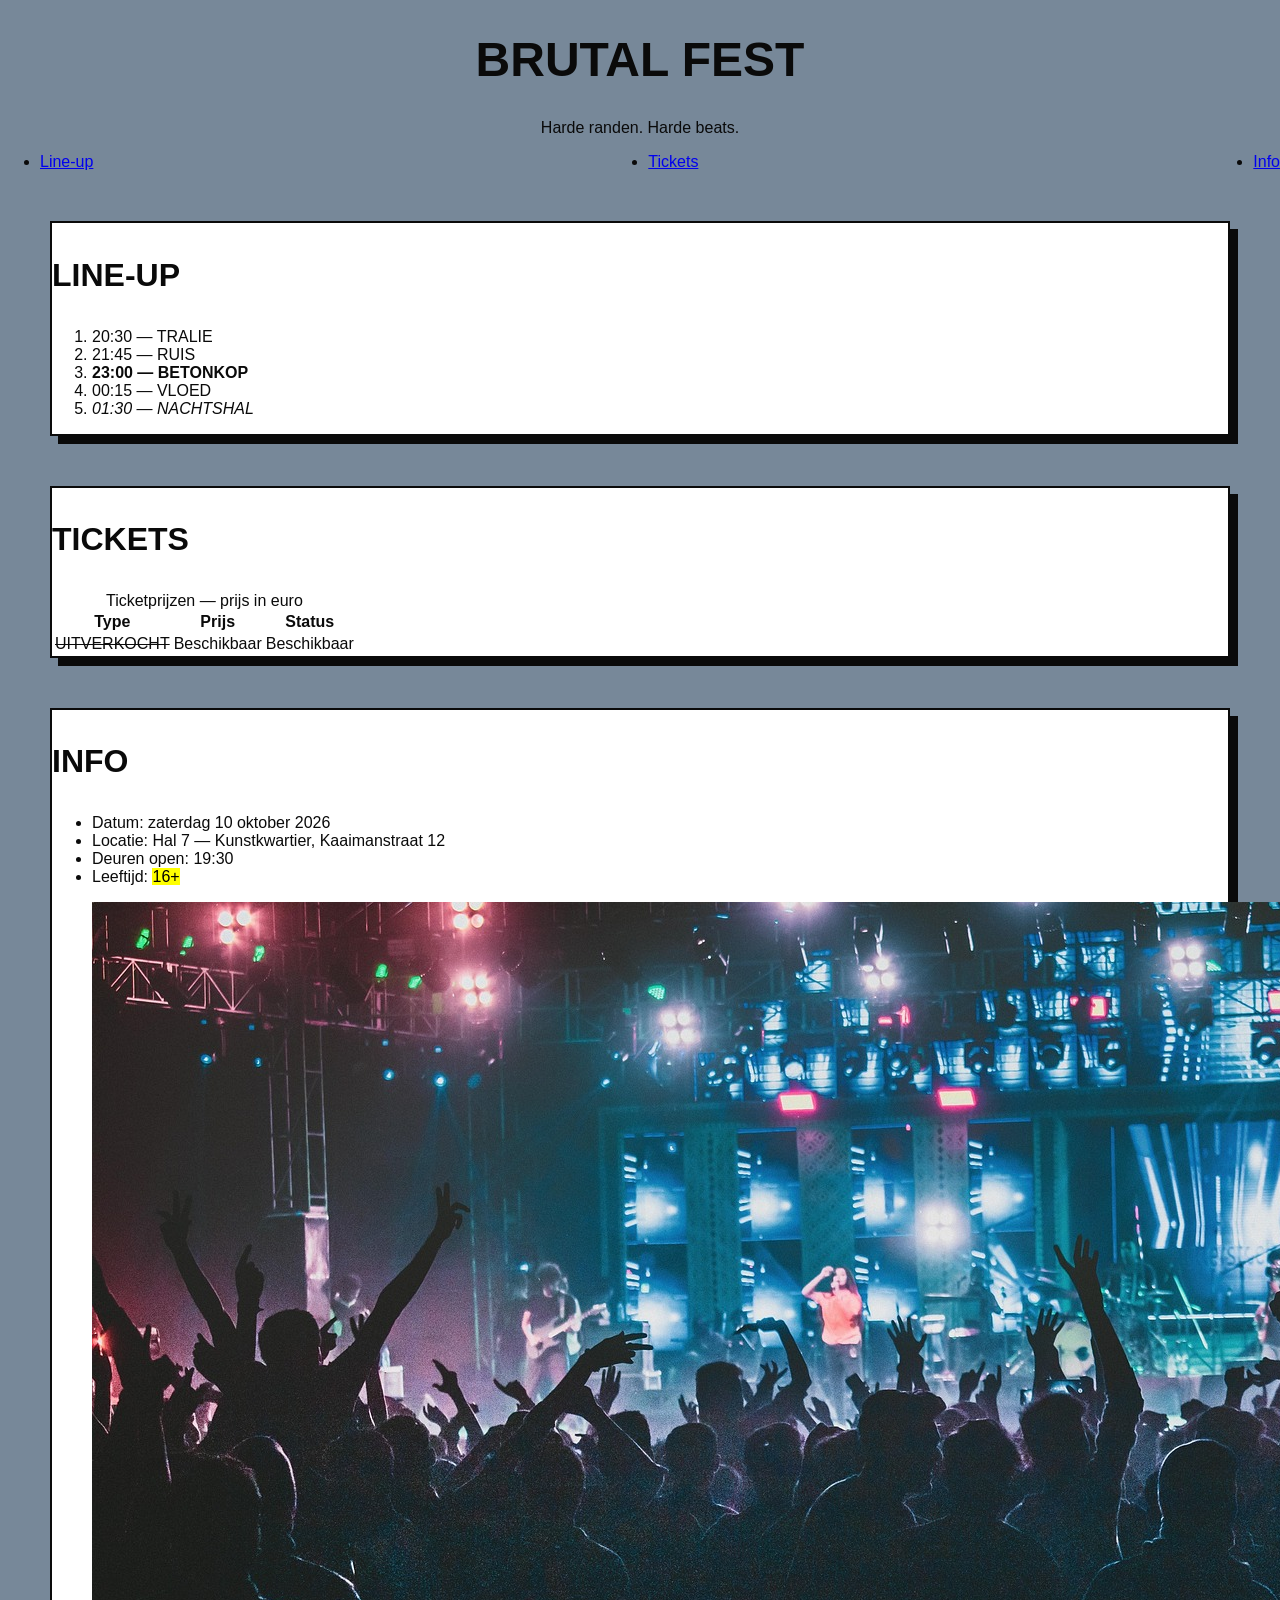
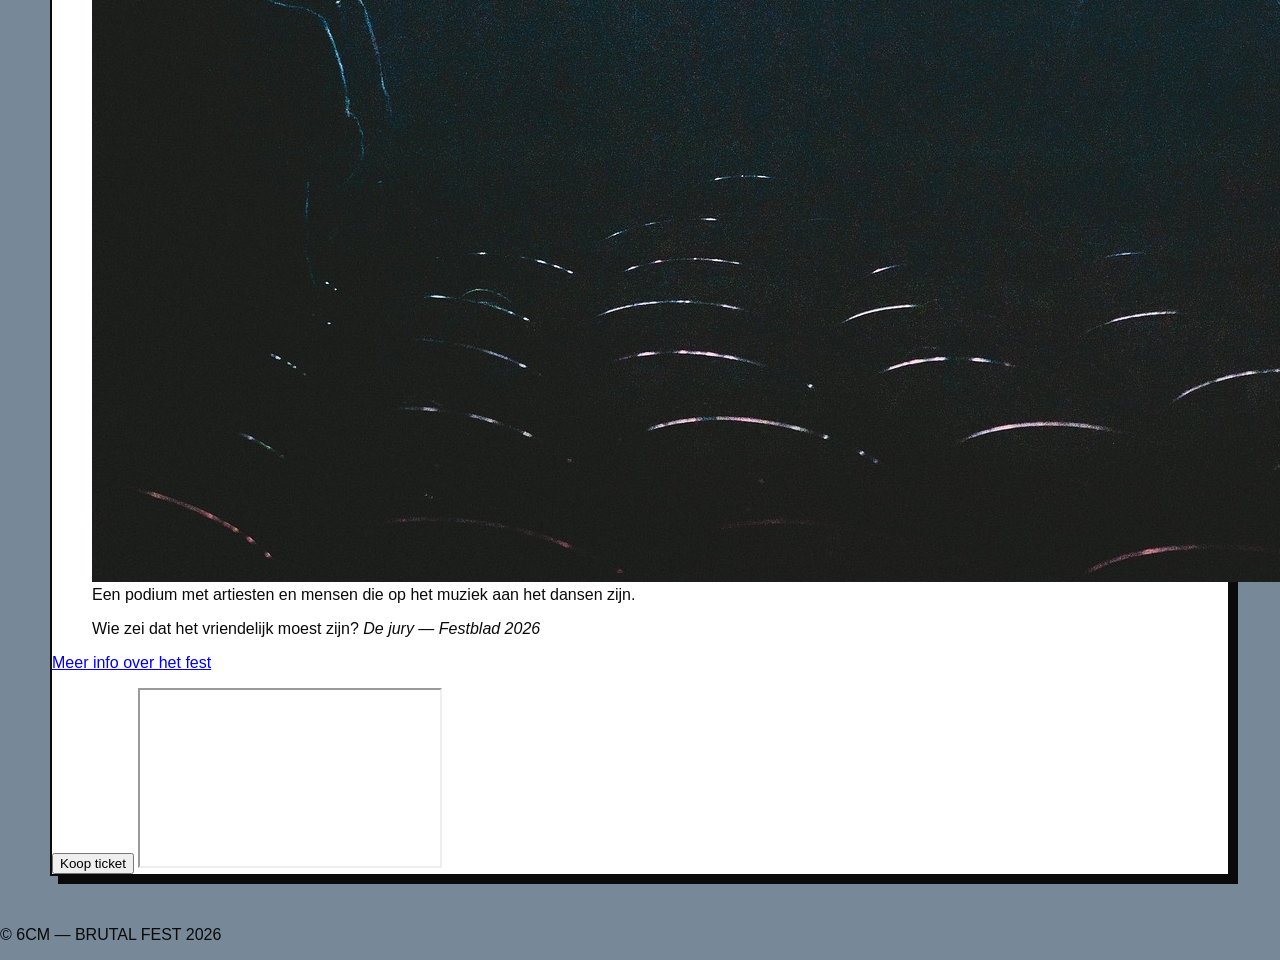
<file: BRUTAL FEST — Praktijkproef 6CM/index.html>
<!-- Gemaakt door: Martin Puttemans — 6CM -->

<!DOCTYPE html>
<html lang="nl">
<head>
	<meta charset="UTF-8">
	<meta name="viewport" content="width=device-width, initial-scale=1.0">
	<link rel="stylesheet" href="style.css">
	<title>BRUTAL FEST — Praktijkproef 6CM</title>
</head>
<body>
	<header>
		<h1>BRUTAL FEST</h1>
		<p>Harde randen. Harde beats.</p>
	</header>
	<nav>
		<ul>
			<li><a href="#line-up">Line-up</a></li>
			<li><a href="#tickets">Tickets</a></li>
			<li><a href="#info">Info</a></li>
		</ul>
	</nav>
	<main>
		<section id="line-up">
		<h2>Line-Up</h2>
		<ol>
			<li>20:30 — TRALIE</li>
			<li>21:45 — RUIS</li>
			<li><strong>23:00 — BETONKOP</strong></li>
			<li>00:15 — VLOED</li>
			<li><em>01:30 — NACHTSHAL</em></li>
		</ol>
		</section>
			<section id="tickets">
				<h2>Tickets</h2>
				<table>
			<caption>Ticketprijzen — prijs in euro</caption>
			<thead>
				<th>Type</th>
				<th>Prijs</th>
				<th>Status</th>
			</thead>
			<tbody>
				<tr>
					<td><del>UITVERKOCHT</del></td>
					<td>Beschikbaar</td>
					<td>Beschikbaar</td>
				</tr>
			</tbody>
		</table>
			</section>
			<section id="info">
				<h2>Info</h2>
			<ul>
				<li>Datum: zaterdag 10 oktober 2026</li>
				<li>Locatie: Hal 7 — Kunstkwartier, Kaaimanstraat 12</li>
				<li>Deuren open: 19:30</li>
				<li>Leeftijd: <mark>16+</mark></li>
			</ul>
		
		<figure>
    		<img src="images/brut.jpg" alt="brutalfest">
    		<figcaption>Een podium met artiesten en mensen die op het muziek aan het dansen zijn.</figcaption>
		</figure>
		<blockquote>Wie zei dat het vriendelijk moest zijn? <cite>De jury — Festblad 2026</cite></blockquote>
		<p><a href="https://example.com" target="_blank" rel="noopener">Meer info over het fest</a></p>
		<button type="button">Koop ticket</button>
		<iframe src="https://www.openstreetmap.org/export/embed.html?bbox=3.7000%2C51.0400%2C3.7400%2C51.0600&layer=mapnik&marker=51.05%2C3.72" title="Kaart - Hal 7" height="180"><p></p></iframe>
	</main>
			</section>
	<footer>
		<p>© 6CM — BRUTAL FEST 2026</p>
	</footer>
</body>
</html>
</file>
<file: BRUTAL FEST — Praktijkproef 6CM/style.css>
*, *::before, *::after { box-sizing: border-box; }

body{
	background:lightslategrey;
	color:#0a0a0a;
	margin:0;
	font-family:sans-serif;
}	

h1{
	font-size: 3rem;
	text-transform: uppercase;
	letter-spacing:0;
	font-weight:bolder;
	text-align: center;
}

header{
	text-align: center;
}



h2{
	font-size: 2rem;
	text-transform: uppercase;
	line-height: 1.6;
}

li a:hover{
	background-color: blueviolet;
  	font-size: 18px;
}

#tickets{
	border: 2px solid;
	color: #0a0a0a;
	padding: auto;
	margin: 50px;
	box-shadow:8px 8px 0 #0a0a0a;
}

#line-up{
	border: 2px solid;
	color: #0a0a0a;
	padding:auto;
	margin: 50px;
	box-shadow:8px 8px 0 #0a0a0a;
}

#info{
	border: 2px solid;
	color: #0a0a0a;
	padding: auto;
	margin: 50px;
	box-shadow:8px 8px 0 #0a0a0a;
}

nav ul{ 
  	display: flex; 
  	flex-direction:row; 
  	justify-content: space-between;
  	flex-wrap: wrap; 
}	

#line-up, #tickets, #info{
	background: transparent;
	background-color: #ffffff;
}
</file>
